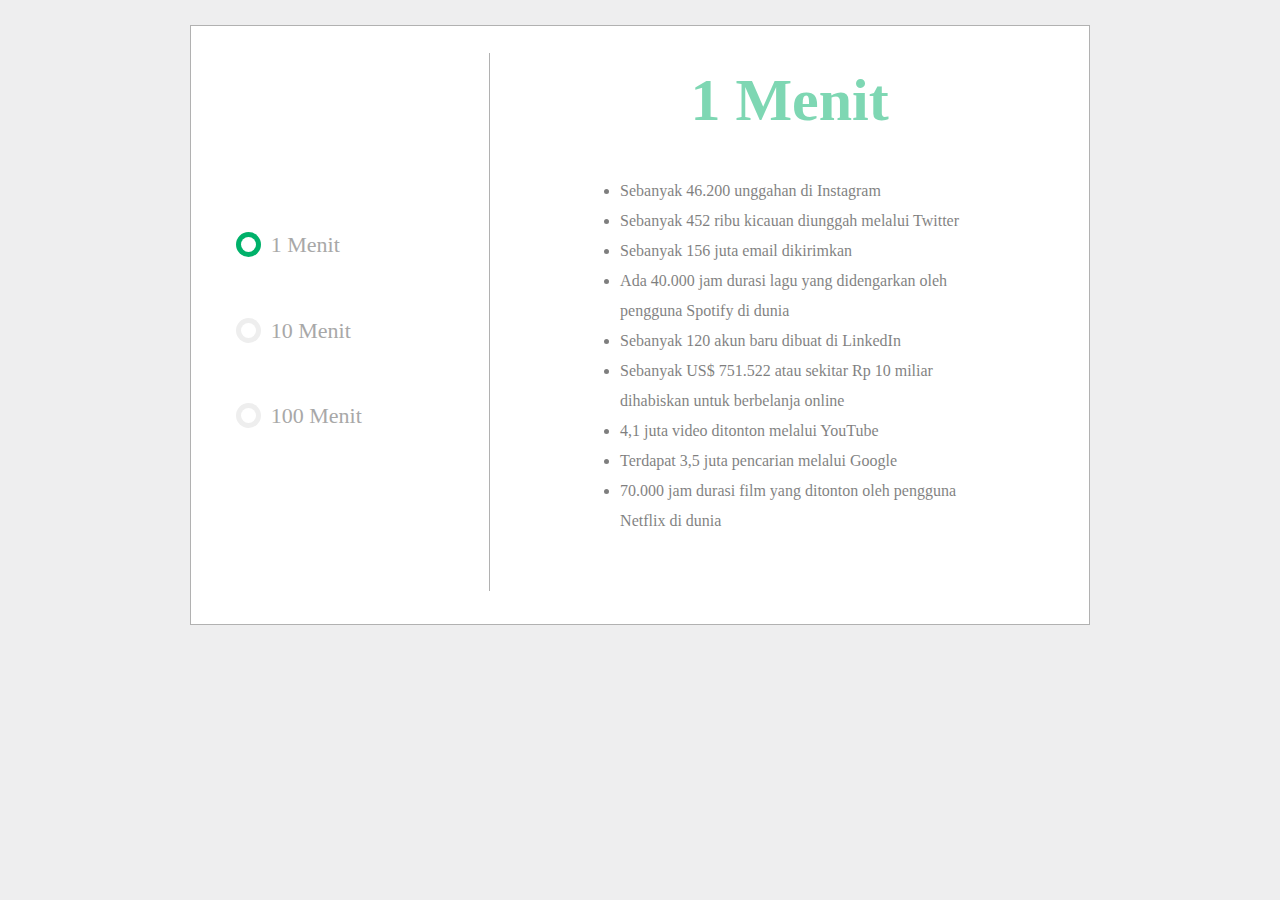
<file: index.html>
<!DOCTYPE html>
<html lang="en">
  <head>
    <meta charset="UTF-8" />
    <meta name="viewport" content="width=device-width, initial-scale=1.0" />
    <link rel="stylesheet" href="style.css" />
    <title>Menit</title>
  </head>

  <body>
    <div class="wrapper">
      <div class="col-4 carousel">
        <div class="page">
          <div class="menu">
            <label class="i-menu">
              1 Menit
              <input type="radio" name="pilih" value="1" checked />
              <span class="checkmark"></span>
            </label>
          </div>
          <div class="menu">
            <label class="i-menu">
              10 Menit
              <input type="radio" name="pilih" value="10" />
              <span class="checkmark"></span>
            </label>
          </div>
          <div class="menu">
            <label class="i-menu">
              100 Menit
              <input type="radio" name="pilih" value="100" />
              <span class="checkmark"></span>
            </label>
          </div>
        </div>
      </div>
      <div class="col-8">
        <div id="content"></div>
      </div>
    </div>
    <script type="text/javascript" src="https://code.jquery.com/jquery-3.4.1.min.js"></script>
    <script src="script.js"></script>
  </body>
</html>
</file>
<file: style.css>
* {
  box-sizing: border-box;
}

[class*="col-"] {
  float: left;
}

.col-1 {
  width: 8.33%;
}

.col-2 {
  width: 16.66%;
}

.col-3 {
  width: 25%;
}

.col-4 {
  width: 33.33%;
}

.col-5 {
  width: 41.66%;
}

.col-6 {
  width: 50%;
}

.col-7 {
  width: 58.33%;
}

.col-8 {
  width: 66.66%;
}

.col-9 {
  width: 75%;
}

.col-10 {
  width: 83.33%;
}

.col-11 {
  width: 91.66%;
}

.col-12 {
  width: 100%;
}

body {
  background-color: #eeeeef;
}

.wrapper {
  background-color: #ffffff;
  width: 900px;
  height: 600px;
  margin: 2% auto;
  border: 1px solid #6b6b6b86;
  grid-template-columns: 1fr 2fr;
}

/* mari kita edit bagian menu ~ */

.carousel {
  margin: 3% 0;
  height: 90%;
  border-right: 1px solid #6b6b6b86;
}

.page {
  height: 200px;
  margin: 60% 0;
}

.menu {
  margin: 20% 0;
  padding-left: 15%;
}

.i-menu {
  display: block;
  position: relative;
  padding-left: 35px;
  margin-bottom: 12px;
  cursor: pointer;
  font-size: 22px;
  color: #a8a8a8ff;
  -webkit-user-select: none;
  -moz-user-select: none;
  -ms-user-select: none;
  user-select: none;
}

.i-menu input {
  position: absolute;
  opacity: 0;
  cursor: pointer;
  height: 0;
  width: 0;
}

.checkmark {
  position: absolute;
  top: 0;
  left: 0;
  height: 25px;
  width: 25px;
  background-color: #eee;
  border-radius: 50%;
}

.i-menu:hover input~.checkmark {
  background-color: #ccc;
}

.i-menu input[value="1"]:checked~.checkmark {
  background-color: #00b16aff;
}

.i-menu input[value="10"]:checked~.checkmark {
  background-color: #F5D76E;
}

.i-menu input[value="100"]:checked~.checkmark {
  background-color: #D64541;
}

.checkmark:after {
  content: "";
  position: absolute;
}

.i-menu input:checked~.checkmark:after {
  display: block;
}

.i-menu .checkmark:after {
  top: 5px;
  left: 5px;
  width: 15px;
  height: 15px;
  border-radius: 50%;
  background: white;
}


/* mari kita edit bagian content ~ */
h1.title {
  font-size: 60px;
  text-align: center;
}

.hijau {
  color: #00b16a;
}

.kuning {
  color: #F5D76E;
}

.merah {
  color: #D64541;
}

.post {
  width: 70%;
  line-height: 30px;
  margin: 0 auto;
}
</file>
